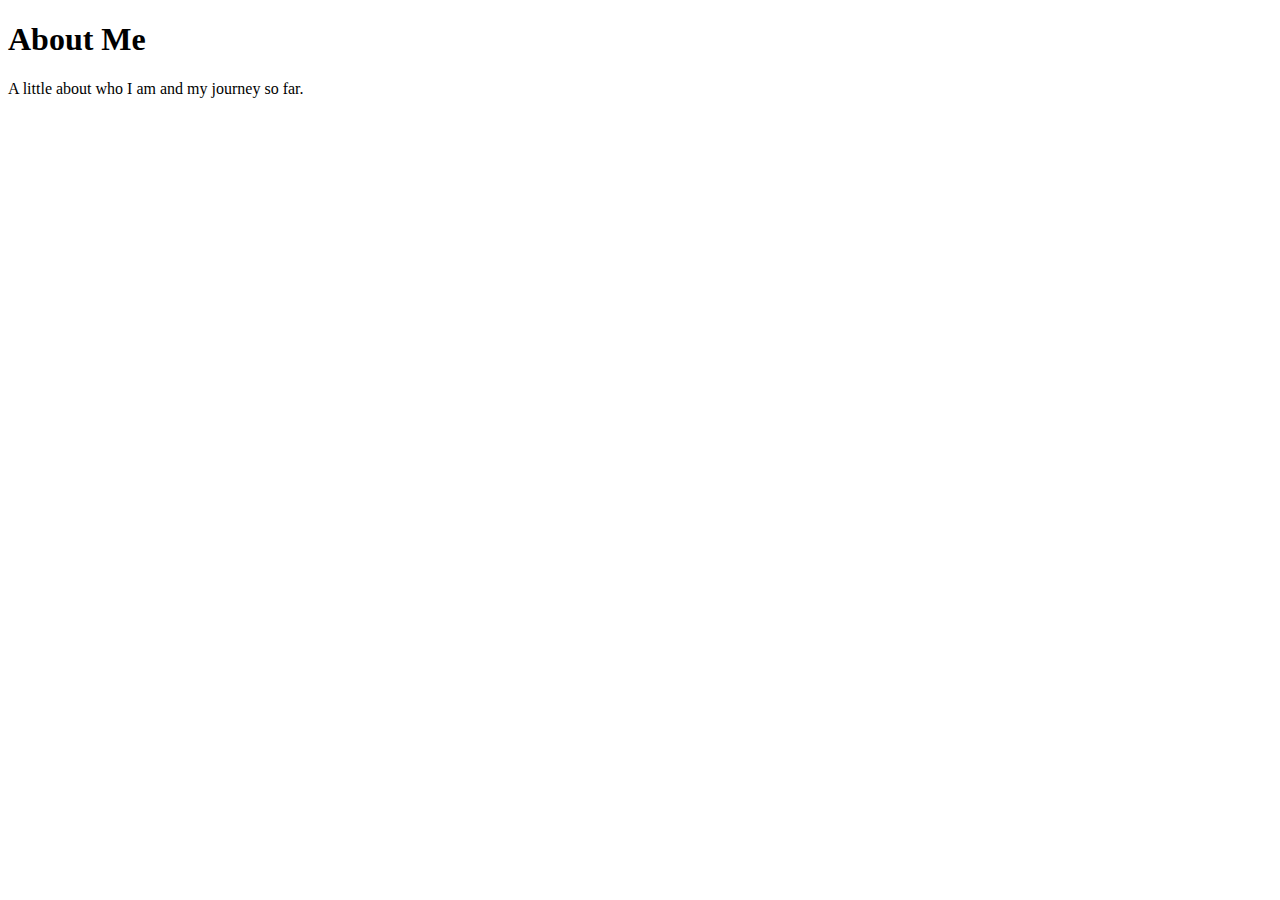
<file: aboutme.html>
<!DOCTYPE html>
<html lang="en">
<head>
    <meta charset="UTF-8">
    <meta name="viewport" content="width=device-width, initial-scale=1.0">
    <title>About Me</title>
</head>
<body>
    <h1>About Me</h1>
    <p>A little about who I am and my journey so far.</p>
</body>
</html>
</file>
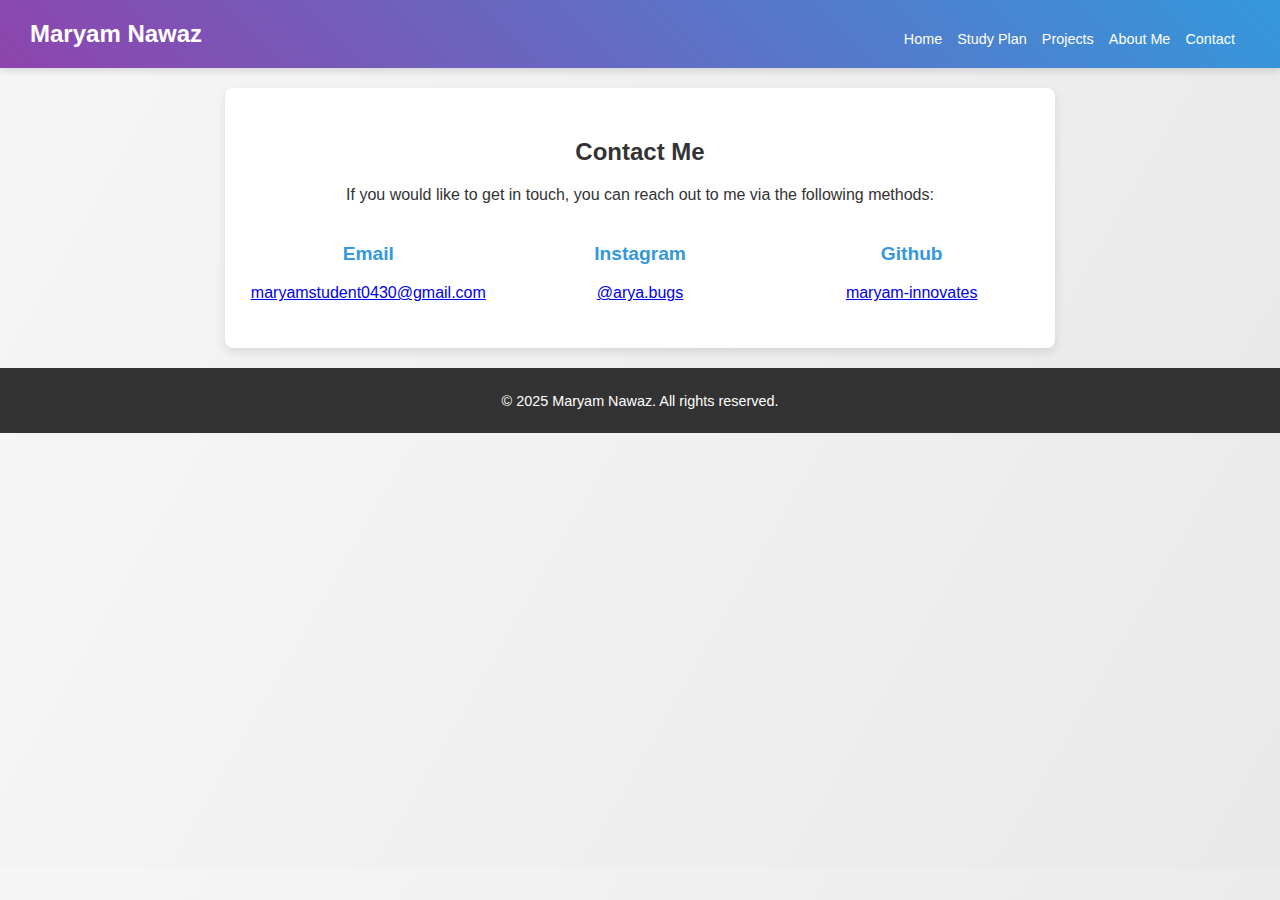
<file: contact.html>
<!DOCTYPE html>
<html lang="en">
<head>
    <meta charset="UTF-8">
    <meta name="viewport" content="width=device-width, initial-scale=1.0">
    <title>Contact Me</title>
    <link rel="icon" type="image/x-icon" href="certs/favicon.png">
    <style>
        body {
            font-family: 'Poppins', sans-serif;
            margin: 0;
            background: linear-gradient(120deg, #f6f6f6, #e9e9e9);
            color: #333;
        }

        header {
            background: linear-gradient(45deg, #8e44ad, #3498db);
            padding: 20px 30px;
            display: flex;
            justify-content: space-between;
            align-items: center;
            flex-wrap: wrap;
            box-shadow: 0 4px 6px rgba(0, 0, 0, 0.1);
        }

        header h1 {
            margin: 0;
            color: white;
            font-size: 1.5rem;
        }

        header nav ul {
            list-style-type: none;
            padding: 0;
            display: flex;
            flex-wrap: wrap;
            margin: 10px 0 0 0;
        }

        header nav ul li {
            margin-right: 15px;
        }

        header nav ul li a {
            color: white;
            text-decoration: none;
            font-size: 0.9rem;
        }

        header nav ul li a:hover {
            text-decoration: underline;
        }

        .contact-container {
            padding: 30px 15px;
            max-width: 800px;
            margin: 20px auto;
            background: white;
            border-radius: 8px;
            box-shadow: 0 4px 10px rgba(0, 0, 0, 0.1);
        }

        .contact-container h2 {
            text-align: center;
            color: #333;
            font-size: 1.5rem;
        }

        .contact-container p {
            text-align: center;
            font-size: 1rem;
        }

        .contact-info {
            display: flex;
            justify-content: space-around;
            flex-wrap: wrap;
            margin-top: 20px;
            gap: 15px;
        }

        .contact-info div {
            text-align: center;
            flex: 1 1 150px;
        }

        .contact-info h3 {
            color: #3498db;
            font-size: 1.2rem;
        }

        footer {
            background-color: #333;
            color: white;
            text-align: center;
            padding: 10px 0;
            margin-top: 20px;
            font-size: 0.9rem;
        }

        ::selection {
            background-color: yellow;
        }

        @media (max-width: 768px) {
            header {
                flex-direction: column;
                align-items: flex-start;
            }

            header h1 {
                margin-bottom: 10px;
            }

            header nav ul {
                justify-content: space-between;
                width: 100%;
                flex-wrap: wrap;
            }

            header nav ul li {
                margin-right: 10px;
            }

            .contact-container {
                padding: 20px;
            }

            .contact-info {
                flex-direction: column;
                align-items: center;
            }
        }

        @media (max-width: 480px) {
            header nav ul li a {
                font-size: 0.8rem;
            }

            .contact-info div {
                flex: 1 1 100%;
            }

            footer {
                font-size: 0.8rem;
            }
        }
    </style>
</head>
<body>

<header>
    <h1>Maryam Nawaz</h1>
    <nav>
        <ul>
            <li><a href="index.html" class="active">Home</a></li>
            <li><a href="study_plan.html">Study Plan</a></li>
            <li><a href="projects.html">Projects</a></li>
            <li><a href="about_me.html">About Me</a></li>
            <li><a href="contact.html">Contact</a></li>
        </ul>
    </nav>
</header>

<section class="contact-container">
    <h2>Contact Me</h2>
    <p>If you would like to get in touch, you can reach out to me via the following methods:</p>
    <div class="contact-info">
        <div>
            <h3>Email</h3>
            <p><a href="mailto:maryamstudent0430@gmail.com">maryamstudent0430@gmail.com</a></p>
        </div>
        <div>
            <h3>Instagram</h3>
            <p><a href="https://www.instagram.com/arya.bugs" target="_blank">@arya.bugs</a></p>
        </div>
        <div>
            <h3>Github</h3>
            <p><a href="https://github.com/maryam-innovates" target="_blank">maryam-innovates</a></p>
        </div>
    </div>
</section>

<footer>
    <p>&copy; 2025 Maryam Nawaz. All rights reserved.</p>
</footer>

</body>
</html>
</file>
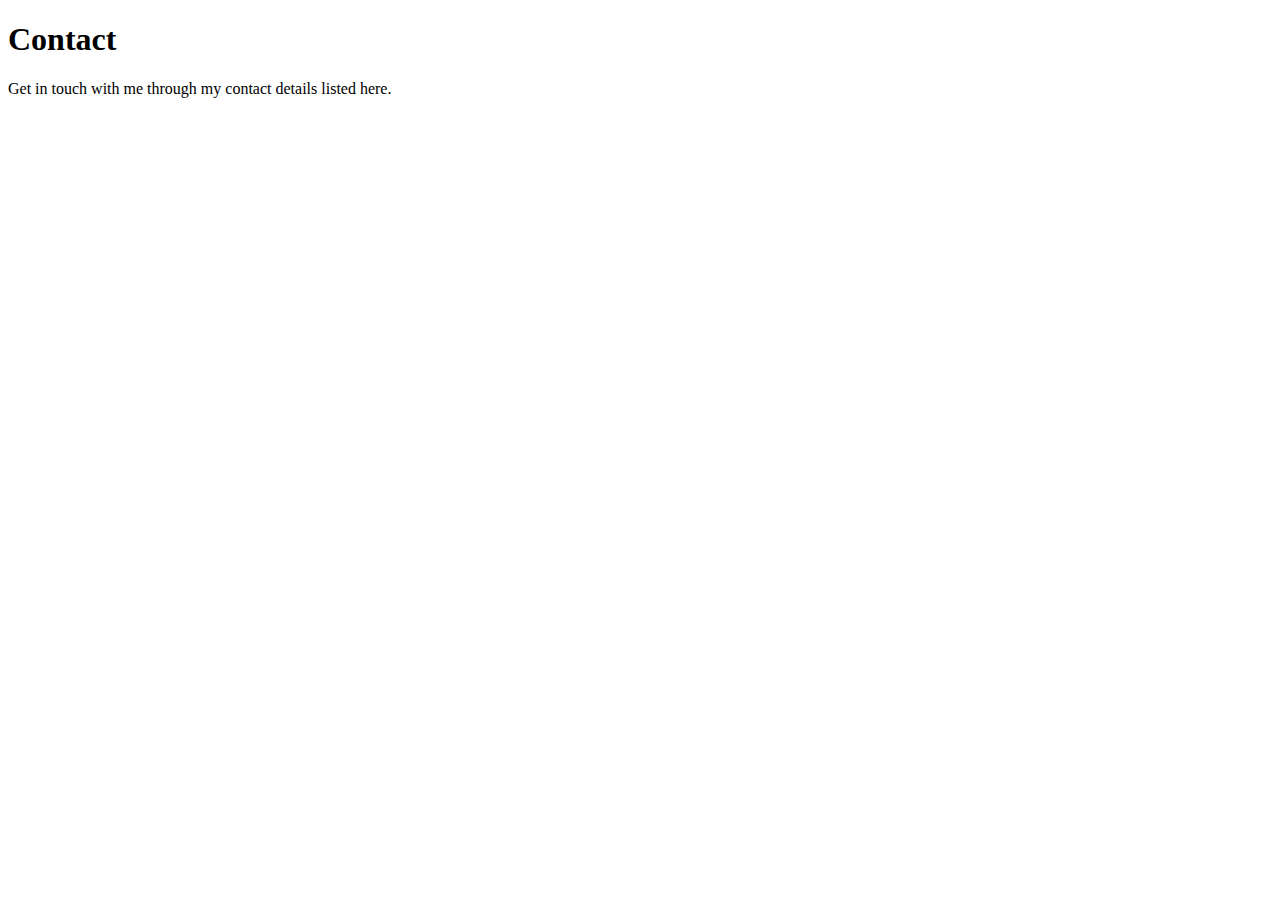
<file: contacts.html>
<!DOCTYPE html>
<html lang="en">
<head>
    <meta charset="UTF-8">
    <meta name="viewport" content="width=device-width, initial-scale=1.0">
    <title>Contact</title>
</head>
<body>
    <h1>Contact</h1>
    <p>Get in touch with me through my contact details listed here.</p>
</body>
</html>
</file>
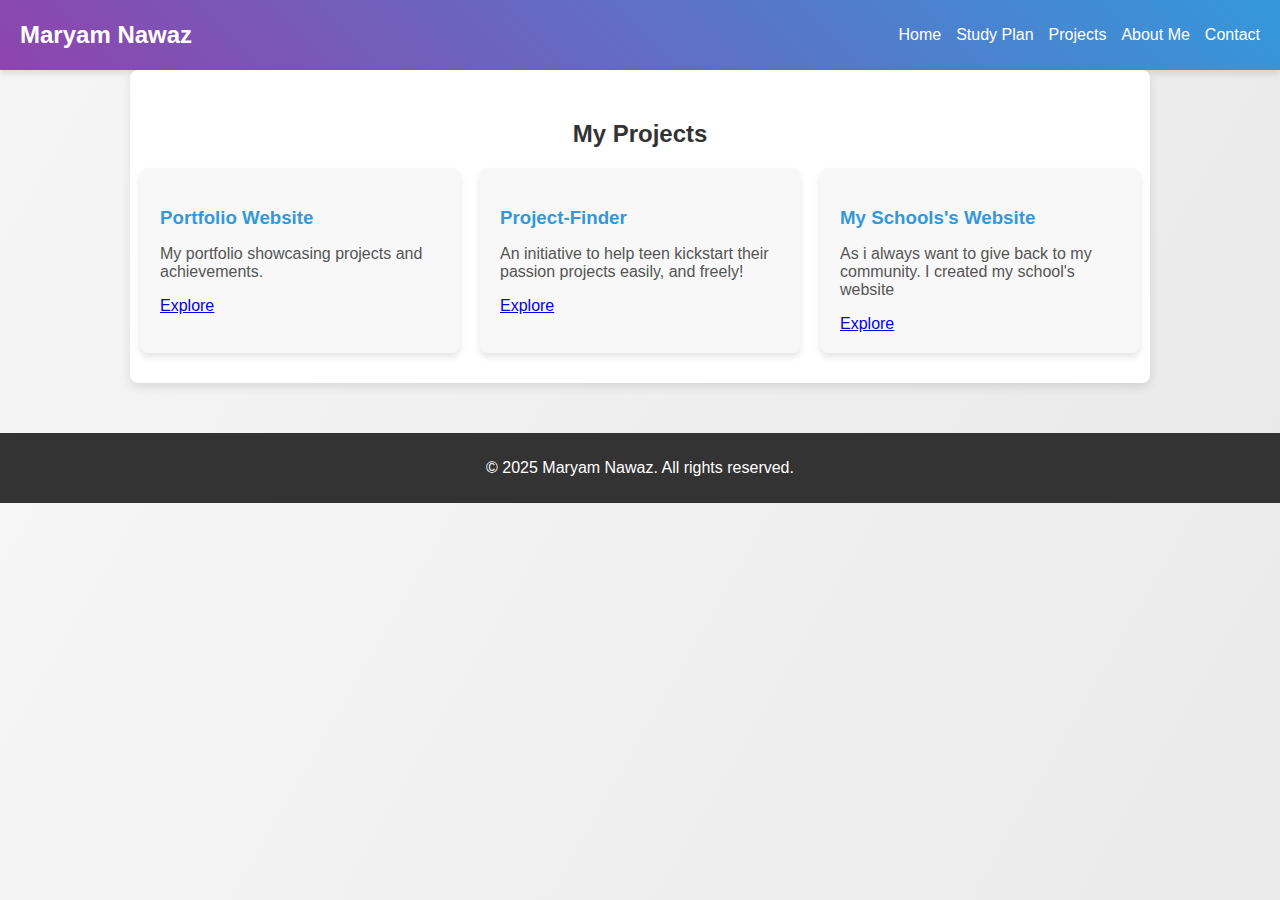
<file: projects.html>
<!DOCTYPE html>
<html lang="en">
<head>
    <meta charset="UTF-8">
    <meta name="viewport" content="width=device-width, initial-scale=1.0">
    <title>Projects</title>
    <link rel="icon" type="image/x-icon" href="certs/favicon.png">
    <style>
        body {
            margin: 0;
            font-family: 'Poppins', sans-serif;
            background: linear-gradient(120deg, #f6f6f6, #e9e9e9);
            color: #333;
        }

        header {
            background: linear-gradient(45deg, #8e44ad, #3498db);
            padding: 10px 20px;
            display: flex;
            justify-content: space-between;
            align-items: center;
            flex-wrap: wrap;
            box-shadow: 0 4px 6px rgba(0, 0, 0, 0.1);
        }

        header h1 {
            margin: 0;
            color: white;
            font-size: 1.5rem;
        }

        header nav ul {
            list-style-type: none;
            padding: 0;
            display: flex;
            flex-wrap: wrap;
            gap: 15px;
        }

        header nav ul li {
            margin: 0;
        }

        header nav ul li a {
            color: white;
            text-decoration: none;
            font-size: 1rem;
        }

        header nav ul li a:hover {
            text-decoration: underline;
        }

        .projects-container {
            padding: 30px 10px;
            max-width: 1000px;
            margin: 0 auto;
            background: white;
            border-radius: 8px;
            box-shadow: 0 4px 10px rgba(0, 0, 0, 0.1);
        }

        .projects-container h2 {
            text-align: center;
            color: #333;
            margin-bottom: 20px;
        }

        .projects-list {
            display: flex;
            flex-wrap: wrap;
            justify-content: space-between;
            gap: 20px;
        }

        .project-card {
            flex: 1 1 calc(30% - 20px); /* Flexible width minus the gap */
            background-color: #f8f8f8;
            padding: 20px;
            border-radius: 8px;
            box-shadow: 0 4px 6px rgba(0, 0, 0, 0.1);
            transition: transform 0.3s ease;
        }

        .project-card:hover {
            transform: translateY(-5px);
        }

        .project-card h3 {
            color: #3498db;
            margin-bottom: 10px;
        }

        .project-card p {
            color: #555;
        }

        footer {
            background-color: #333;
            color: white;
            text-align: center;
            padding: 10px 0;
            margin-top: 50px;
        }

        ::selection {
            background-color: yellow;
        }

        @media (max-width: 768px) {
            header {
                flex-direction: column;
                align-items: flex-start;
            }

            header nav ul {
                justify-content: flex-start;
            }

            .projects-list {
                justify-content: center;
            }

            .project-card {
                flex: 1 1 calc(100% - 20px); /* Full width on smaller screens */
            }
        }
    </style>
</head>
<body>

<header>
    <h1>Maryam Nawaz</h1>
    <nav>
        <ul>
            <li><a href="index.html">Home</a></li>
            <li><a href="study_plan.html">Study Plan</a></li>
            <li><a href="projects.html" class="active">Projects</a></li>
            <li><a href="about_me.html">About Me</a></li>
            <li><a href="contact.html">Contact</a></li>
        </ul>
    </nav>
</header>
<section class="projects-container">
    <h2>My Projects</h2>
    <div class="projects-list">
        <!-- Project 1 -->
        <div class="project-card">
               <h3>Portfolio Website</h3>
              <p>My portfolio showcasing projects and achievements.</p>
              <a href="#" class="btn">Explore</a>
              </div>
           <!-- Project 2 -->
             <div class="project-card">
                <h3>Project-Finder</h3>
                <p>An initiative to help teen kickstart their passion projects easily, and freely!</p>
                <a href="https://projectfinder.netlify.app/" class="btn">Explore</a>
        </div>
         <!-- Project 3 -->
          <div class="project-card">
                <h3>My Schools's Website</h3>
                <p>As i always want to give back to my community. I created my school's website </p>
                <a href="https://gghs-tahir-model.netlify.app/" class="btn">Explore</a>
        </div>
    </div>
</section>
<footer>
    <p>&copy; 2025 Maryam Nawaz. All rights reserved.</p>
</footer>

</body>
</html>
</file>
